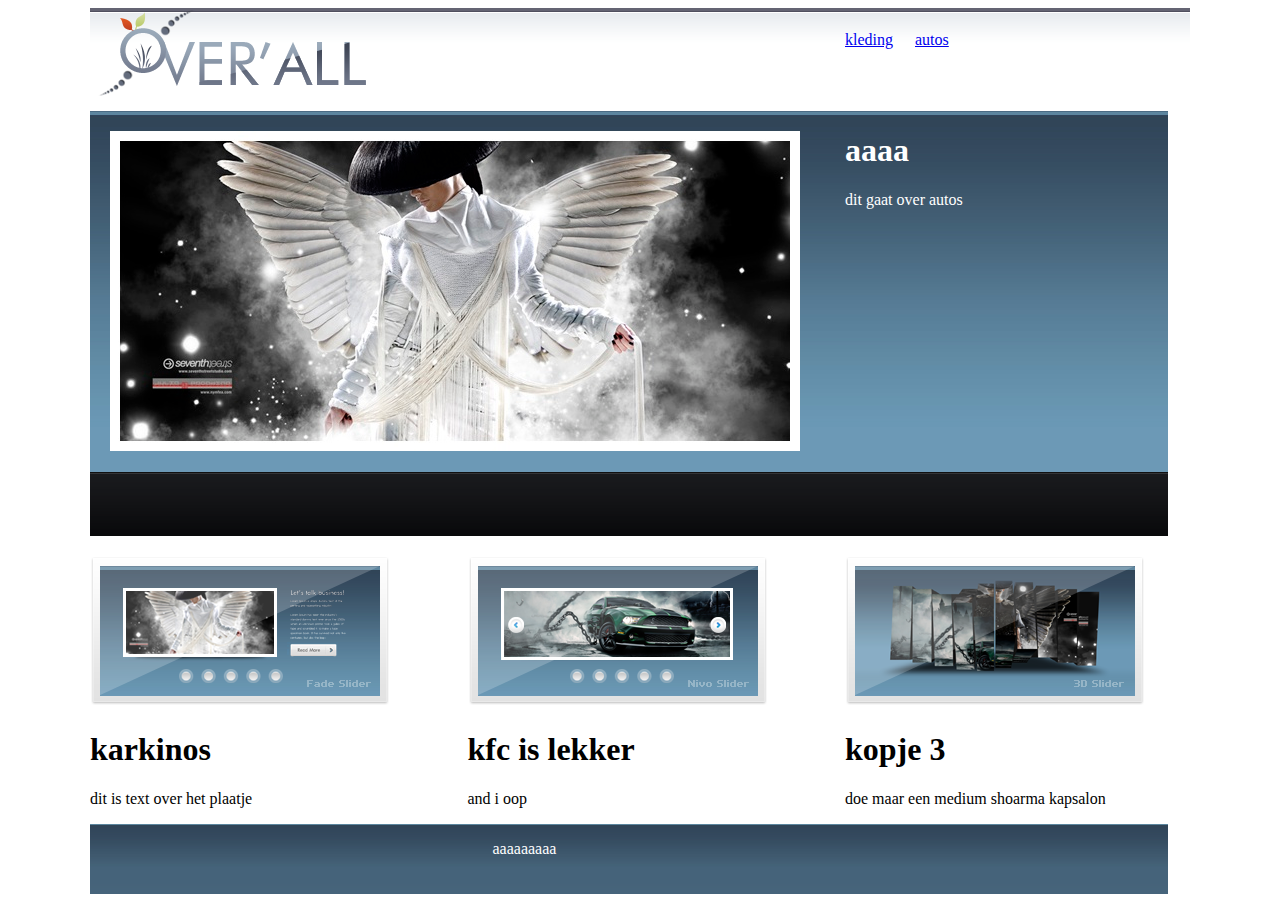
<file: index.html>
<!DOCTYPE html>
<html lang="nl">
<link rel="stylesheet" type="text/css" href="style.css">
<link href="https://fonts.googleapis.com/css?family=Lato&display=swap" rel="stylesheet">
<head>
</head>
<body>
<div class="kolom"> 
	<div class="banner"><img src="logo.png" class="logo"></div>
	<div class="main"></div>
	<div class="gekkebanner"><img src="banner.jpg"></div>
	<div class="fadeslider"><img src="fade-slider.png"></div>
	<div class="nivoslider"><img src="nivo-slider.png"></div>
	<div class="bonus3dslider"><img src="bonus-3d-slider.png"></div>
	<div class="fadeslidertext"><h1>karkinos</h1><p>dit is text over het plaatje</p></div>
	<div class="nivoslidertext"><h1>kfc is lekker</h1><p>and i oop</p></div>
	<div class="bonus3dslidertext"><h1>kopje 3</h1><p>doe maar een medium shoarma kapsalon</p></div>
	<div class="footer"></div>
	<div class="footertext"><p>aaaaaaaaa</p></div>
	<div class="gekkebannertext"><h1>aaaa</h1><p>dit gaat over autos</p></div>
	<div class="linkjes"><a href="pagina 1.html">kleding</a></div>
	<div class="linkjes2"><a href="pagina 2.html">autos</a></div>
</div>

</body>
</file>
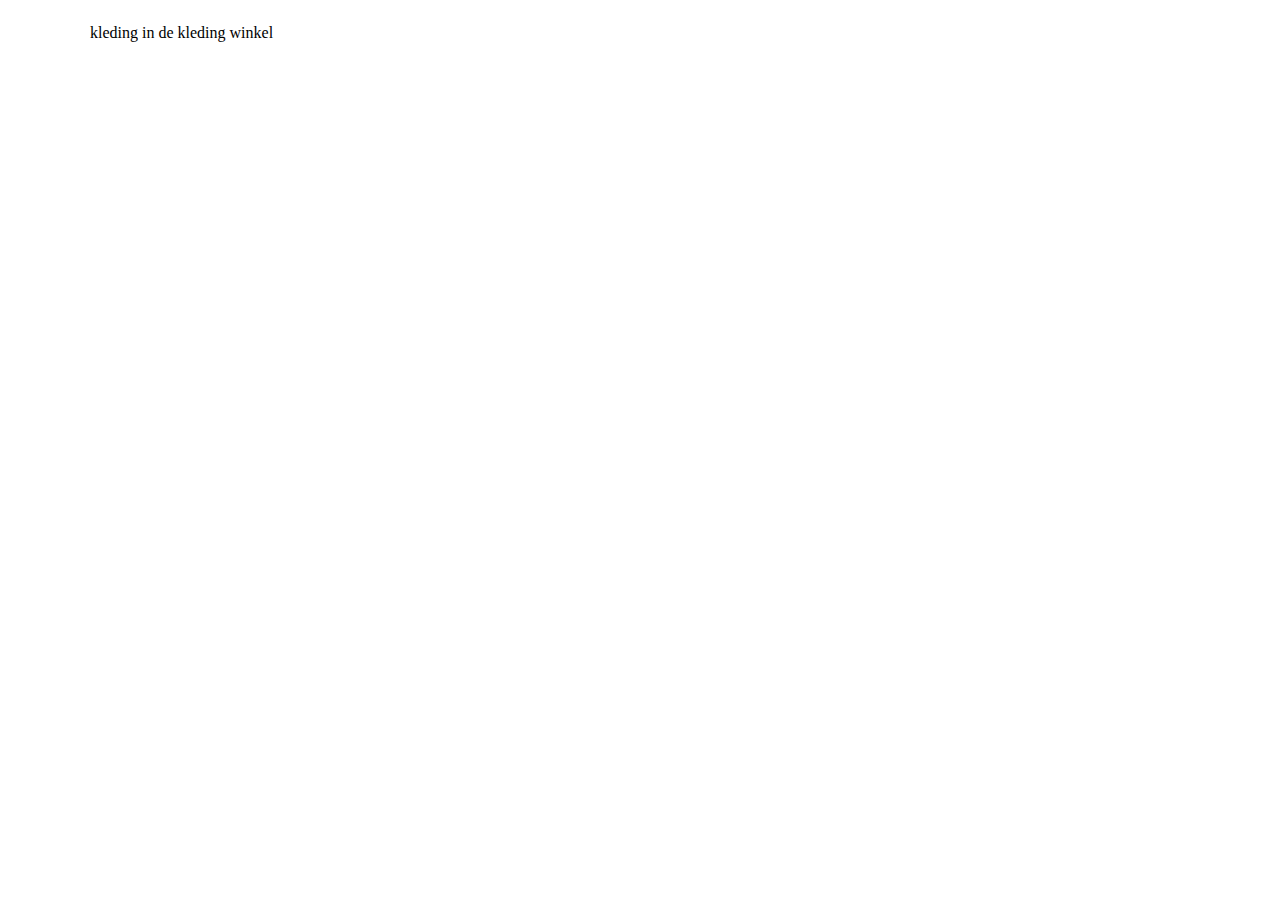
<file: pagina 1.html>
<!DOCTYPE html>
<html lang="nl">
<link rel="stylesheet" type="text/css" href="style.css">
<link href="https://fonts.googleapis.com/css?family=Lato&display=swap" rel="stylesheet">
<head>
</head>
<body>
<div class="kolom"> 
	
	<p>kleding in de kleding winkel</p>

</body>
</file>
<file: style.css>
.kolom {
  display: grid;
  margin: 0 auto ;
  width: 1100px;
  grid-template-columns: auto auto auto auto;

}
.main {
grid-column:1/4;
grid-row: 2/2;
background-image: url("banner_bg.png");
height: 425px;

}
.banner{
	background-image: url("header_bg.png");
	grid-column: 1/ span 4;
	grid-row:1/1;
}
.box{
	grid-column: 1/4;
	grid-row: 3/3;
	background-color: black;
}
.gekkebanner {
	grid-column: 1/ span 2;
	grid-row: 2/2;
	margin-top: 20px;
	margin-left: 20px;
}
.fadeslider {
	grid-column: 1/1;
	grid-row: 3/3;
	margin-top: 20px;
}
.nivoslider {
	grid-column: 2/2;
	grid-row: 3/3;
	margin-top: 20px;
}
.bonus3dslider {
	grid-column: 3/4;
	grid-row: 3/3;
	margin-top: 20px
}



.fadeslidertext {
	grid-column: 1/1;
	grid-row: 4/5;
	
}
.nivoslidertext {
	grid-column: 2/2;
	grid-row: 4/4;
	
}
.bonus3dslidertext {
	grid-column: 3/4;
	grid-row: 4/4;
	
}

.footer {
	background-image: url("footer_bg.png");
    grid-column: 1/4;
    grid-row: 5/5;
    height: 70px;
}
.footertext {
	grid-column: 2/2;
    grid-row: 5/5;
    margin-left: 25px;
    color: white;
}
.gekkebannertext {
	grid-column: 3/3;
	grid-row: 2/2;
	color: white;

}
.linkjes {
	grid-column: 3/3;
	grid-row: 1/1;
	margin-top: 23px;
}
.linkjes2 {
	grid-column: 3/3;
	grid-row: 1/1;
	margin-left: 70px;
	margin-top: 23px;
}
.textslider1 {
	
}
</file>
